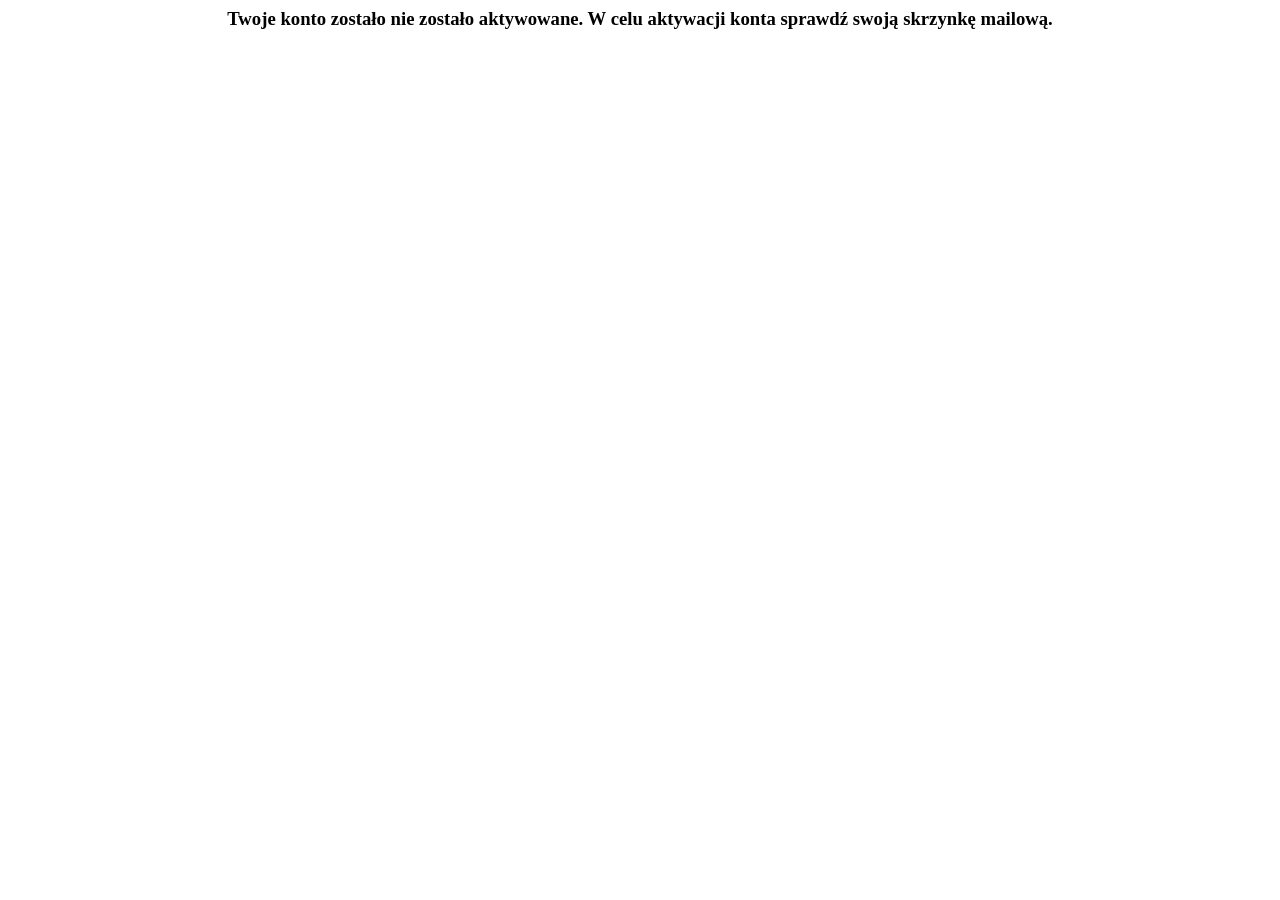
<file: target/classes/templates/accountNotVerified.html>
<html lang="en" xmlns="http://www.w3.org/1999/xhtml">
<head>
    <title>Drogi użytkowniku!</title>
</head>
<body>
<center>
    <h3>Twoje konto zostało nie zostało aktywowane. W celu aktywacji konta sprawdź swoją skrzynkę mailową.</h3>
</center>
</body>
<script>
    setTimeout(function() {
        window.location.href = "http://localhost:8080/main"
    }, 5000);
</script>
</html>
</file>
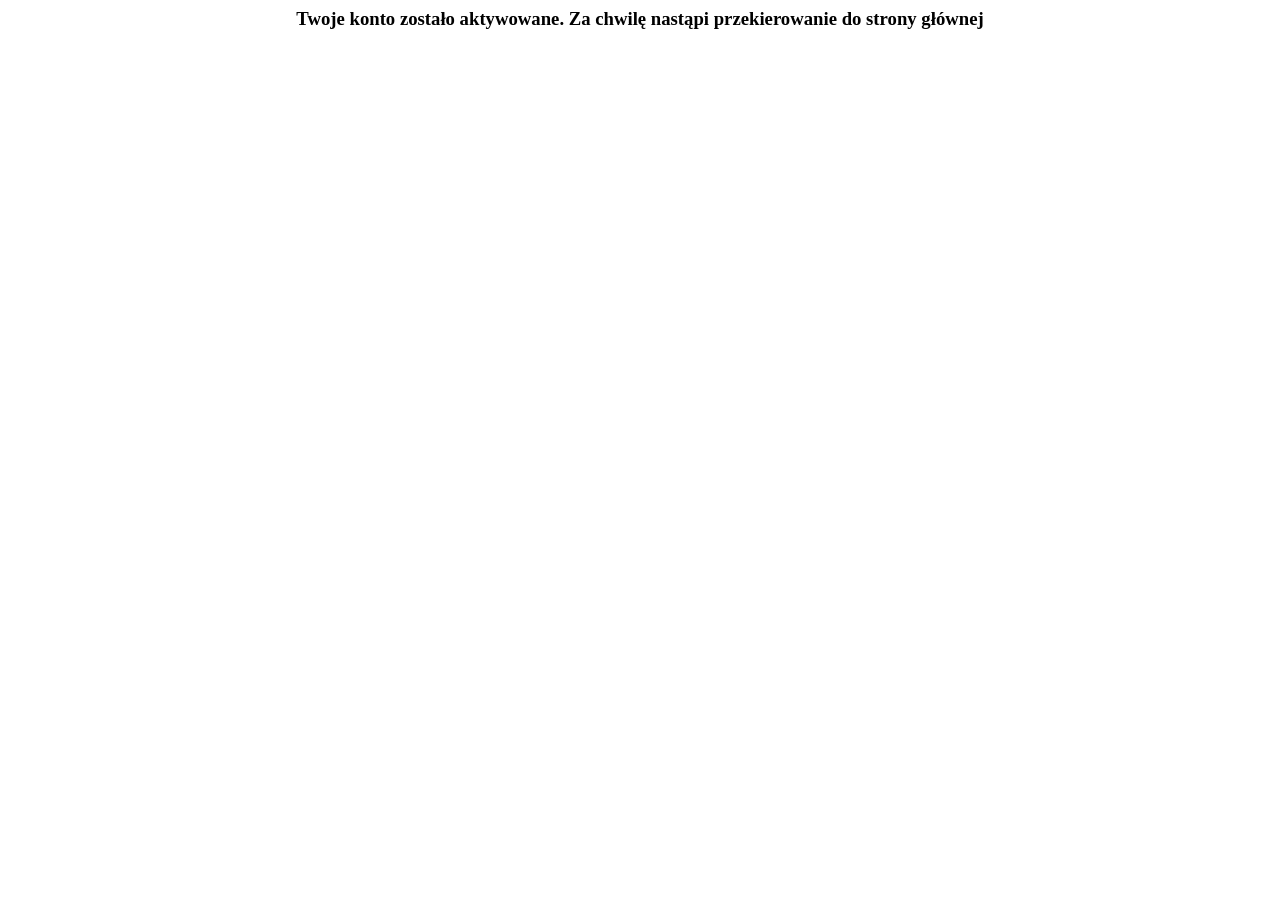
<file: target/classes/templates/accountVerified.html>
<html lang="en" xmlns="http://www.w3.org/1999/xhtml">
<head>
    <title>Gratulacje!</title>
</head>
<body>
<center>
    <h3>Twoje konto zostało aktywowane. Za chwilę nastąpi przekierowanie do strony głównej</h3>
</center>
</body>
<script>
    setTimeout(function() {
        window.location.href = "http://localhost:8080/main"
    }, 5000);
</script>
</html>
</file>
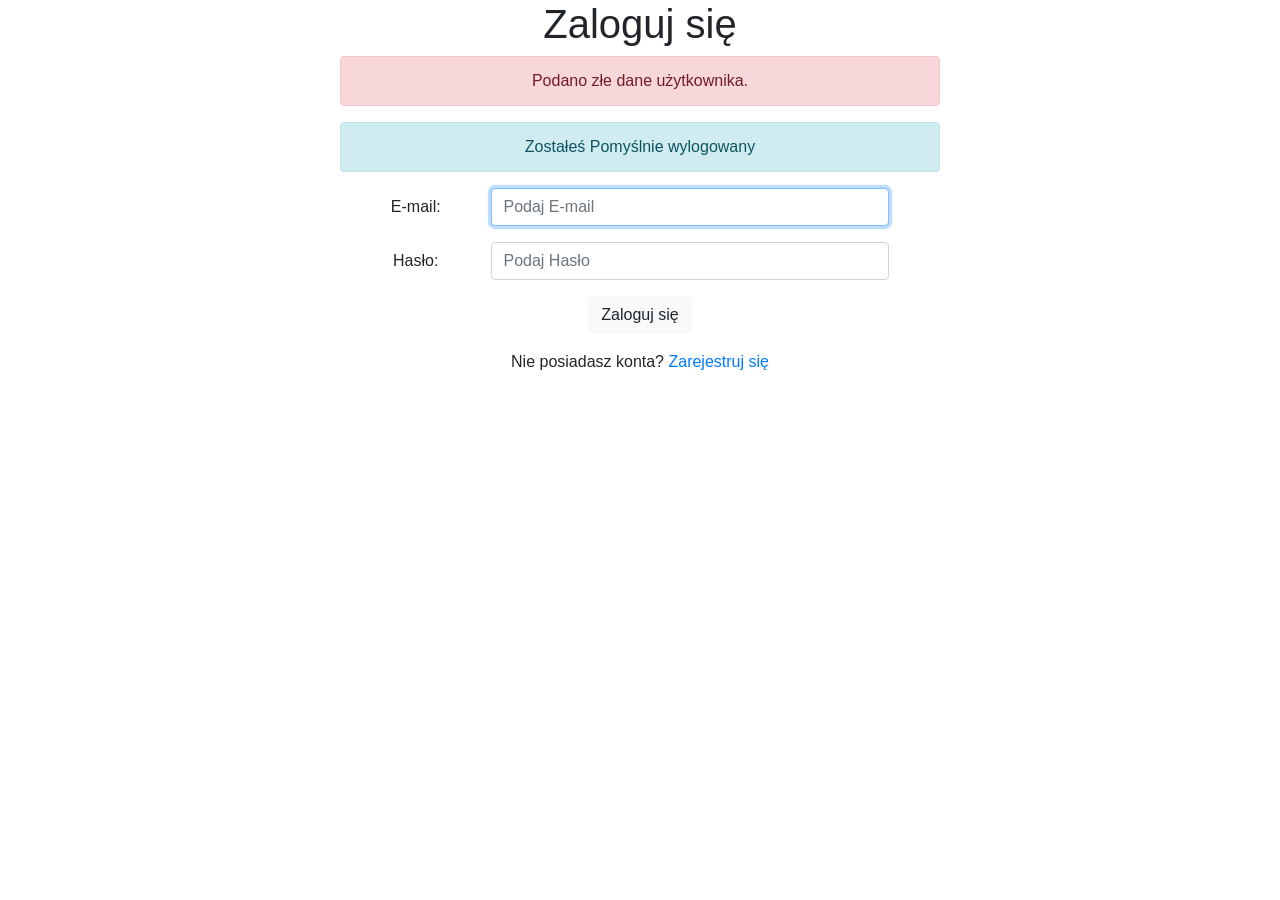
<file: target/classes/templates/login.html>
<!DOCTYPE html>
<html xmlns:th="http://www.thymeleaf.org"
      xmlns:sec="http://www.thymeleaf.org/extras/spring-security">
<head>
    <meta charset="UTF-8">
    <title>Formularz logowania</title>
    <link rel="stylesheet" href="https://stackpath.bootstrapcdn.com/bootstrap/4.3.1/css/bootstrap.min.css" integrity="sha384-ggOyR0iXCbMQv3Xipma34MD+dH/1fQ784/j6cY/iJTQUOhcWr7x9JvoRxT2MZw1T" crossorigin="anonymous">

</head>
<body>
<nav th:replace="fragments :: navigation_bar"></nav>

<div class="container text-center">
    <!--<div class = "row">-->
        <!--<div class = "col-md-6 col-md-offset-3">-->
    <form th:action="@{/login}" method="post" style="max-width: 600px; margin: 0 auto;">
        <h1> Zaloguj się </h1>
        <!-- error message -->
        <div th:if="${param.error}">
            <div class="alert alert-danger">Podano złe dane użytkownika.</div>
        </div>

        <!-- logout message -->
        <div th:if="${param.logout}">
            <div class="alert alert-info">Zostałeś Pomyślnie wylogowany</div>
        </div>
        <div class="m-3 ">
            <div class ="form-group row">
                <label for ="username" class="col-form-label col-3"> E-mail: </label>
                <input type="email" class="form-control col-8" id="username" name="username"
                       placeholder="Podaj E-mail" autofocus="autofocus">
            </div>

            <div class="form-group row">
                <label for="password" class="col-form-label col-3">Hasło:</label>
                <input type="password" id="password" name="password" class="form-control col-8" placeholder="Podaj Hasło" />
            </div>

            <button type="submit" class="btn btn-light" >Zaloguj się</button>
        </div>

        <!--<div class="form-group">-->
            <!--<div class="row">-->
                <!--&lt;!&ndash;<div class="col-sm-6 col-sm-offset-3">&ndash;&gt;-->
                    <!--<input type="submit" name="login-submit" id="login-submit"-->
                           <!--class="form-control btn btn-light" value="Zaloguj się" />-->
                <!--&lt;!&ndash;</div>&ndash;&gt;-->
            <!--</div>-->
        <!--</div>-->

    </form>
            <div class="form-group">
						<span>Nie posiadasz konta? <a href="/" th:href="@{/registration}">Zarejestruj się</a></span>
            </div>
        </div>
    <!--</div>-->
</div>
</body>
</html>
</file>
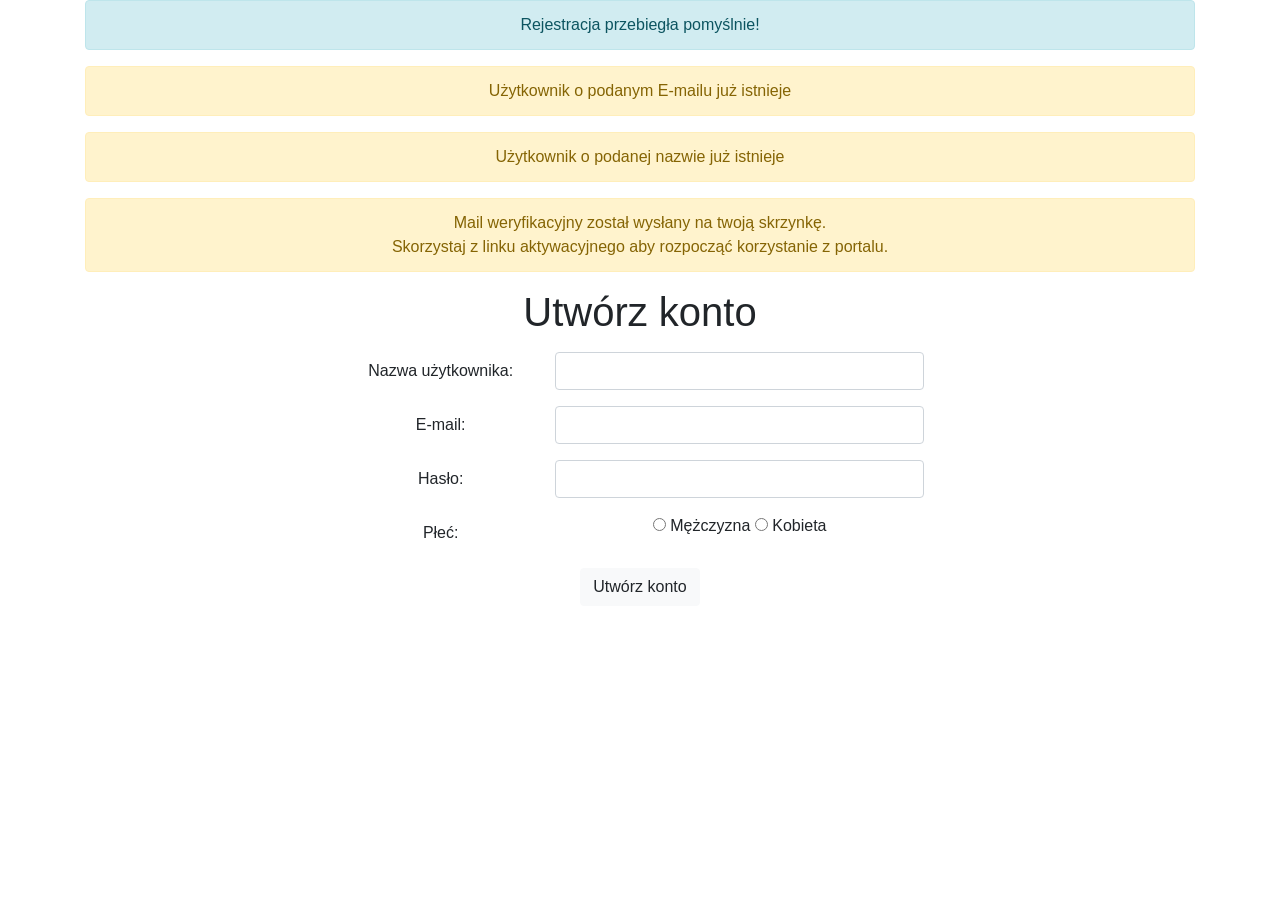
<file: target/classes/templates/register.html>
<!DOCTYPE html>
<html xmlns:th="http://www.thymeleaf.org">
<head>
    <meta charset="UTF-8">
    <title>Formularz rejestracyjny</title>
    <link rel="stylesheet" href="https://stackpath.bootstrapcdn.com/bootstrap/4.3.1/css/bootstrap.min.css" integrity="sha384-ggOyR0iXCbMQv3Xipma34MD+dH/1fQ784/j6cY/iJTQUOhcWr7x9JvoRxT2MZw1T" crossorigin="anonymous">

</head>
<body>
<nav th:replace="fragments :: navigation_bar"></nav>
<div class="container text-center">
    <div th:if="${param.success}">
        <div class="alert alert-info">Rejestracja przebiegła pomyślnie!</div>
    </div>
    <div th:if="${param.theSameEmail}">
        <div class="alert alert-warning">Użytkownik o podanym E-mailu już istnieje</div>
    </div>
    <div th:if="${param.theSameUsername}">
        <div class="alert alert-warning">Użytkownik o podanej nazwie już istnieje</div>
    </div>
    <div th:if="${param.verifyAccount}">
        <div class="alert alert-warning">Mail weryfikacyjny został wysłany na twoją skrzynkę. <br>Skorzystaj z linku aktywacyjnego aby rozpocząć korzystanie z portalu.</div>
    </div>
    <div>
        <h1>Utwórz konto</h1>
    </div>
    <form th:action="@{/registration}" method="post"
          style="max-width: 600px; margin: 0 auto;"
          th:object="${user}">
        <div class="m-3 ">
            <div class="form-group row">
                <label class="col-form-label col-4">Nazwa użytkownika:</label>
                <div class="col-8">
                    <input type="text" class="form-control" th:field="*{userName}" required
                           minlength="3" maxlength="20"/>
                </div>
            </div>
            <div class="form-group row">
                <label class="col-form-label col-4">E-mail:</label>
                <div class="col-8">
                    <input type="email" class="form-control" th:field="*{email}" required/>
                </div>
            </div>
            <div class="form-group row">
                <label class="col-form-label col-4">Hasło:</label>
                <div class="col-8">
                    <input type="password" class="form-control" th:field="*{password}" required
                           minlength="6" maxlength="10"/>
                </div>
            </div>
            <div class="form-group row">
                <label class="col-form-label col-4">Płeć:</label>
                <div class="col-8" required>
                    <input type="radio" id="male" name="gender" value="M" th:field="*{gender}">
                    <label for="male">Mężczyzna</label>
                    <input type="radio" id="female" name="gender" value="F" th:field="*{gender}">
                    <label for="female">Kobieta</label>
                </div>
            </div>
            <div>
                <button type="submit" class="btn btn-light" >Utwórz konto</button>
            </div>
        </div>
    </form>
</div>
</body>
</html>
</file>
